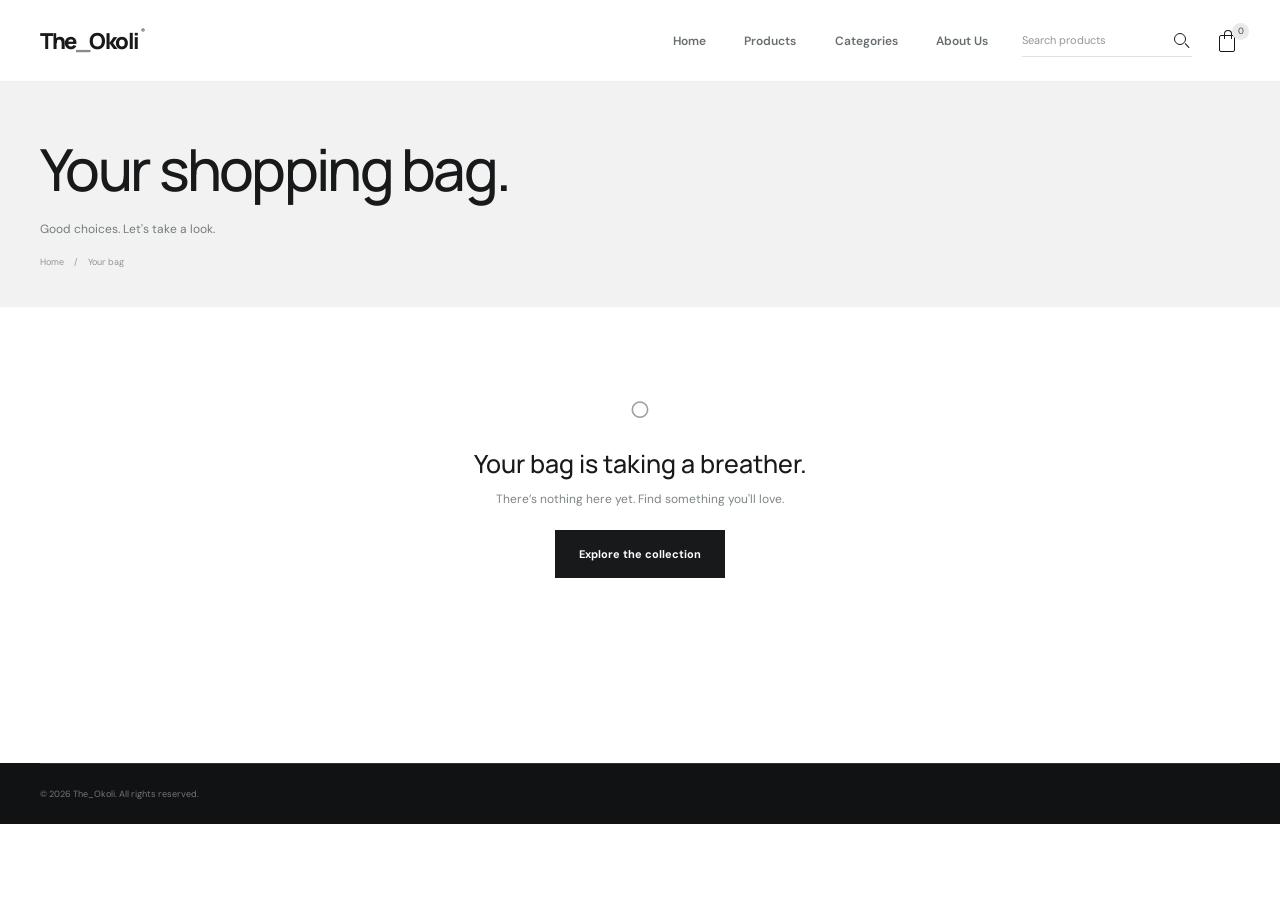
<file: cart.html>
<!DOCTYPE html>
<html lang="en">
<head>
  <meta charset="UTF-8">
  <meta name="viewport" content="width=device-width, initial-scale=1.0">
  <meta name="description" content="Review your selections in your The_Okoli shopping bag.">
  <title>Your Bag — The_Okoli</title>
  <link rel="preconnect" href="https://fonts.googleapis.com"><link rel="preconnect" href="https://fonts.gstatic.com" crossorigin>
  <link href="https://fonts.googleapis.com/css2?family=DM+Sans:wght@400;500;600;700&family=Manrope:wght@400;500;600;700;800&display=swap" rel="stylesheet">
  <link rel="stylesheet" href="css/style.css">
</head>
<body>
  <header class="site-header"><div class="container header-inner">
    <a class="brand" href="index.html" aria-label="The_Okoli home">The<span>_</span>Okoli<span class="brand-mark">®</span></a>
    <button class="menu-toggle" type="button" aria-label="Open navigation" aria-expanded="false"><span></span><span></span></button>
    <nav class="main-nav" aria-label="Main navigation"><a href="index.html">Home</a><a href="products.html">Products</a><a href="products.html#categories">Categories</a><a href="index.html#about">About Us</a></nav>
    <div class="header-actions"><form class="header-search" action="products.html" role="search"><label class="sr-only" for="site-search">Search products</label><input id="site-search" name="search" type="search" placeholder="Search products"><button type="submit" aria-label="Search"><span class="icon-search"></span></button></form><a class="cart-link active-cart" href="cart.html" aria-label="Shopping cart"><span class="icon-bag"></span><span class="cart-count" data-cart-count>0</span></a></div>
  </div></header>
  <main>
    <section class="page-banner page-banner-compact"><div class="container"><h1>Your shopping bag.</h1><p>Good choices. Let's take a look.</p><div class="breadcrumbs"><a href="index.html">Home</a><span>/</span><span>Your bag</span></div></div></section>
    <section class="section cart-section"><div class="container">
      <div class="cart-layout" data-cart-content>
        <div class="cart-items-column"><div class="cart-table-heading"><span>Product</span><span>Quantity</span><span>Total</span></div><div class="cart-items" data-cart-items></div></div>
        <aside class="cart-summary"><p class="eyebrow">THE SUMMARY</p><h2>Order overview</h2><div class="summary-row"><span>Subtotal</span><strong data-cart-subtotal>₦0</strong></div><div class="summary-row"><span>Delivery</span><span>Calculated at checkout</span></div><div class="summary-total"><span>Total</span><strong data-cart-total>₦0</strong></div><p class="demo-note">This is a demonstration storefront. No payment is collected.</p><a class="button button-dark button-full" href="checkout.html">Continue to checkout</a><a class="continue-link" href="products.html">← Continue shopping</a></aside>
      </div>
      <div class="empty-state cart-empty" data-cart-empty hidden><span class="empty-icon">○</span><h2>Your bag is taking a breather.</h2><p>There’s nothing here yet. Find something you'll love.</p><a class="button button-dark" href="products.html">Explore the collection</a></div>
    </div></section>
  </main>
  <footer class="site-footer"><div class="container footer-bottom"><a class="brand brand-footer" href="index.html">The<span>_</span>Okoli<span class="brand-mark">®</span></a><span>© <span data-year></span> The_Okoli. All rights reserved.</span></div></footer>
  <div class="toast-region" aria-live="polite" aria-atomic="true"></div>
  <script src="js/products.js"></script><script src="js/main.js"></script><script src="js/cart.js"></script>
</body>
</html>
</file>
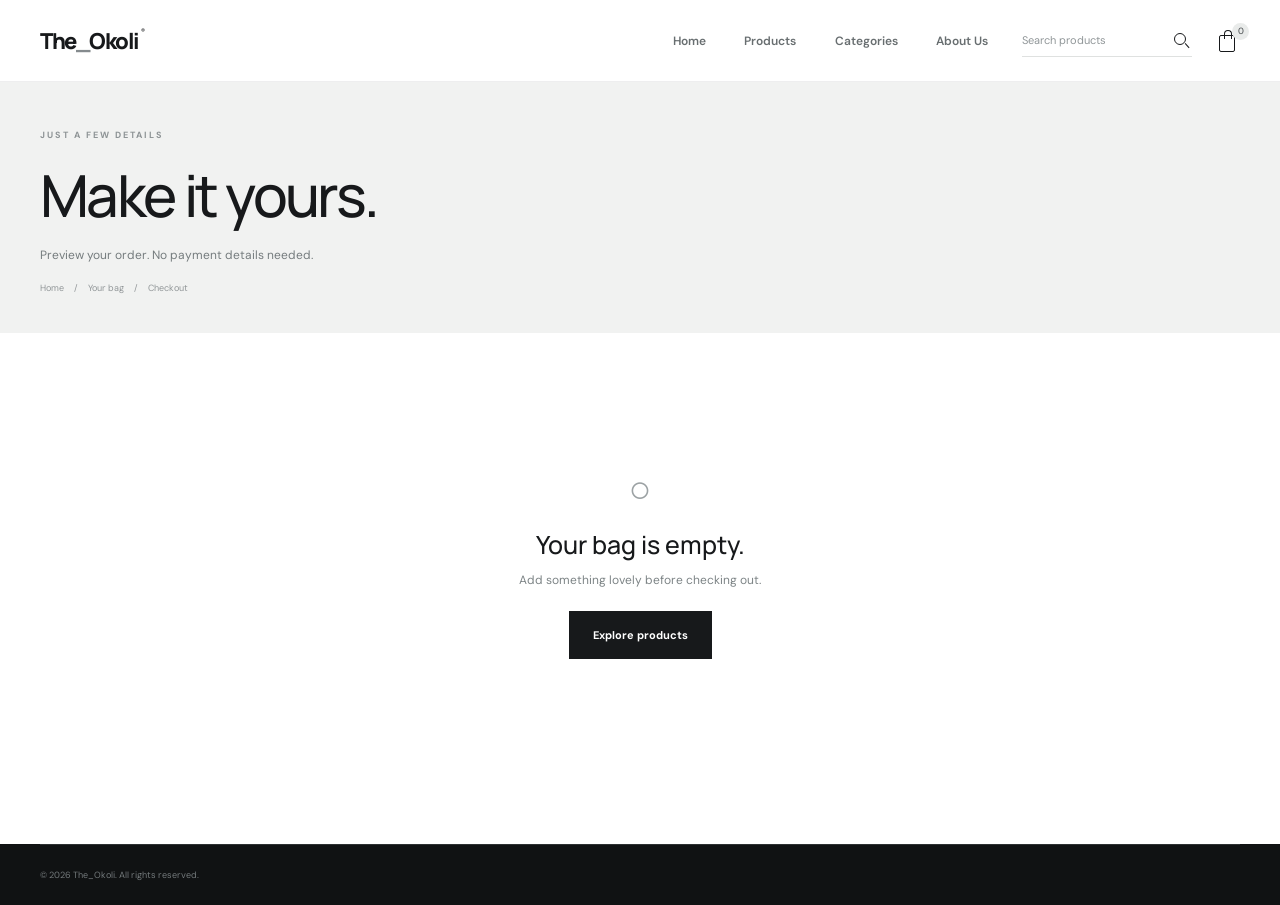
<file: checkout.html>
<!DOCTYPE html>
<html lang="en">
<head>
  <meta charset="UTF-8">
  <meta name="viewport" content="width=device-width, initial-scale=1.0">
  <meta name="description" content="Preview your The_Okoli order. No payment is taken and no real order is submitted.">
  <title>Checkout — The_Okoli</title>
  <link rel="preconnect" href="https://fonts.googleapis.com"><link rel="preconnect" href="https://fonts.gstatic.com" crossorigin>
  <link href="https://fonts.googleapis.com/css2?family=DM+Sans:wght@400;500;600;700&family=Manrope:wght@400;500;600;700;800&display=swap" rel="stylesheet">
  <link rel="stylesheet" href="css/style.css">
</head>
<body>
  <header class="site-header"><div class="container header-inner">
    <a class="brand" href="index.html" aria-label="The_Okoli home">The<span>_</span>Okoli<span class="brand-mark">®</span></a>
    <button class="menu-toggle" type="button" aria-label="Open navigation" aria-expanded="false"><span></span><span></span></button>
    <nav class="main-nav" aria-label="Main navigation"><a href="index.html">Home</a><a href="products.html">Products</a><a href="products.html#categories">Categories</a><a href="index.html#about">About Us</a></nav>
    <div class="header-actions"><form class="header-search" action="products.html" role="search"><label class="sr-only" for="site-search">Search products</label><input id="site-search" name="search" type="search" placeholder="Search products"><button type="submit" aria-label="Search"><span class="icon-search"></span></button></form><a class="cart-link" href="cart.html" aria-label="Shopping cart"><span class="icon-bag"></span><span class="cart-count" data-cart-count>0</span></a></div>
  </div></header>
  <main>
    <section class="page-banner page-banner-compact"><div class="container"><p class="eyebrow">JUST A FEW DETAILS</p><h1>Make it yours.</h1><p>Preview your order. No payment details needed.</p><div class="breadcrumbs"><a href="index.html">Home</a><span>/</span><a href="cart.html">Your bag</a><span>/</span><span>Checkout</span></div></div></section>
    <section class="section checkout-section"><div class="container">
      <div class="checkout-empty empty-state" data-checkout-empty hidden><span class="empty-icon">○</span><h2>Your bag is empty.</h2><p>Add something lovely before checking out.</p><a class="button button-dark" href="products.html">Explore products</a></div>
      <div class="checkout-layout" data-checkout-content>
        <form class="checkout-form" data-checkout-form>
          <p class="eyebrow">DELIVERY DETAILS</p><h2>Where should we send it?</h2>
          <p class="checkout-form-note">Checkout preview only — no real order is submitted, and no payment is taken.</p>
          <div class="form-fields">
            <div class="form-field"><label for="customer-name">Full name</label><input id="customer-name" name="name" type="text" autocomplete="name" required minlength="2" placeholder="Your name"></div>
            <div class="form-field"><label for="customer-email">Email address</label><input id="customer-email" name="email" type="email" autocomplete="email" required placeholder="you@example.com"></div>
            <div class="form-field"><label for="customer-phone">Phone number</label><input id="customer-phone" name="phone" type="tel" autocomplete="tel" required minlength="7" placeholder="0706 809 2232"></div>
            <div class="form-field"><label for="customer-address">Delivery address</label><textarea id="customer-address" name="address" autocomplete="street-address" required minlength="8" rows="3" placeholder="Street address, city, state"></textarea></div>
          </div>
          <button class="button button-dark button-full" type="submit">Place order</button>
          <a class="continue-link checkout-back-link" href="cart.html">← Back to your bag</a>
        </form>
        <aside class="checkout-summary"><p class="eyebrow">WHAT YOU'VE CHOSEN</p><h2>Order summary</h2><div class="checkout-items" data-checkout-items></div><div class="summary-row"><span>Subtotal</span><strong data-checkout-subtotal>₦0</strong></div><div class="summary-row"><span>Delivery</span><span>Calculated later</span></div><div class="summary-total"><span>Total</span><strong data-checkout-total>₦0</strong></div><p class="checkout-note">This preview does not collect payment information or submit an order.</p></aside>
      </div>
      <section class="order-confirmation" data-order-confirmation hidden aria-live="polite"><div class="confirmation-mark">✓</div><p class="eyebrow">ORDER PREVIEW COMPLETE</p><h2>Thank you, <span data-confirmation-name>friend</span>.</h2><p>Your order preview reference <strong data-order-number></strong> is complete. This is not a real order. No payment was taken or order submitted.</p><a class="button button-dark" href="products.html">Keep exploring</a></section>
    </div></section>
  </main>
  <footer class="site-footer"><div class="container footer-bottom"><a class="brand brand-footer" href="index.html">The<span>_</span>Okoli<span class="brand-mark">®</span></a><span>© <span data-year></span> The_Okoli. All rights reserved.</span></div></footer>
  <dialog class="account-prompt" data-account-prompt aria-labelledby="account-prompt-title" aria-describedby="account-prompt-description">
    <div data-account-screen="welcome">
      <p class="eyebrow">BEFORE CHECKOUT</p>
      <h2 id="account-prompt-title">Sign in or create an account</h2>
      <!-- <p id="account-prompt-description">Demo account only: your sign-in details stay in this page and are cleared when you leave or reload. Nothing is sent to a server.</p> -->
      <div class="account-prompt-choices">
        <button class="button account-choice" type="button" data-account-view="sign-in">Sign in</button>
        <button class="button account-choice" type="button" data-account-view="create-account">Create an account</button>
      </div>
      <button class="button button-dark button-full account-continue" type="button" data-account-continue>Continue to checkout preview</button>
      <a class="continue-link" href="cart.html">← Back to your bag</a>
    </div>
    <form class="account-form" data-account-form="sign-in" hidden>
      <p class="eyebrow">WELCOME BACK</p>
      <h2>Sign in</h2>
      <p class="account-form-note">Use an account created during this page session.</p>
      <label class="account-field">Email address<input name="email" type="email" autocomplete="email" required placeholder="you@example.com"></label>
      <label class="account-field">Password<input name="password" type="password" autocomplete="current-password" required minlength="8" placeholder="At least 8 characters"></label>
      <p class="account-prompt-message" data-account-message="sign-in" role="alert" hidden></p>
      <button class="button button-dark button-full" type="submit">Sign in</button>
      <button class="account-back" type="button" data-account-back>← Back to account options</button>
    </form>
    <form class="account-form" data-account-form="create-account" hidden>
      <p class="eyebrow">JOIN THE_OKOLI</p>
      <h2>Create an account</h2>
      <p class="account-form-note">This demo account lasts only while this page stays open.</p>
      <label class="account-field">Full name<input name="name" type="text" autocomplete="name" required minlength="2" placeholder="Your name"></label>
      <label class="account-field">Email address<input name="email" type="email" autocomplete="email" required placeholder="you@example.com"></label>
      <label class="account-field">Password<input name="password" type="password" autocomplete="new-password" required minlength="8" placeholder="At least 8 characters"></label>
      <label class="account-field">Confirm password<input name="confirm-password" type="password" autocomplete="new-password" required minlength="8" placeholder="Re-enter your password"></label>
      <p class="account-prompt-message" data-account-message="create-account" role="alert" hidden></p>
      <button class="button button-dark button-full" type="submit">Create account</button>
      <button class="account-back" type="button" data-account-back>← Back to account options</button>
    </form>
    <div class="account-success" data-account-screen="success" hidden>
      <p class="eyebrow">ACCOUNT READY</p>
      <h2 data-account-greeting></h2>
      <p class="account-form-note">You are signed in for this page session. Continue to your checkout preview.</p>
      <button class="button button-dark button-full account-continue" type="button" data-account-continue>Continue to checkout preview</button>
      <button class="account-back" type="button" data-account-back>← Back to account options</button>
    </div>
  </dialog>
  <div class="toast-region" aria-live="polite" aria-atomic="true"></div>
  <script src="js/products.js"></script><script src="js/main.js"></script><script src="js/cart.js"></script>
</body>
</html>
</file>
<file: css/style.css>
:root {
  --ink: #17191b;
  --ink-soft: #313538;
  --muted: #777d80;
  --silver: #e8e9e9;
  --silver-soft: #f5f5f3;
  --line: #e5e6e5;
  --white: #fff;
  --accent: #c2c7c8;
  --serif: "Manrope", "DM Sans", sans-serif;
  --body: "DM Sans", Arial, sans-serif;
}

* { box-sizing: border-box; }
html { scroll-behavior: smooth; }
body { margin: 0; color: var(--ink); background: var(--white); font-family: var(--body); font-size: 15px; -webkit-font-smoothing: antialiased; }
body, button, input, textarea, select { font-family: var(--body); }
button, a, input, textarea, select { -webkit-tap-highlight-color: transparent; }
button, select { color: inherit; }
a { color: inherit; text-decoration: none; }
img { display: block; max-width: 100%; }
button { cursor: pointer; }
.container { width: min(1240px, calc(100% - 80px)); margin: 0 auto; }
.sr-only { position: absolute; width: 1px; height: 1px; padding: 0; margin: -1px; overflow: hidden; clip: rect(0, 0, 0, 0); white-space: nowrap; border: 0; }

/* Shared header and navigation */
.site-header { position: relative; z-index: 20; height: 82px; background: var(--white); border-bottom: 1px solid rgba(23, 25, 27, .07); }
.header-inner { height: 100%; display: flex; align-items: center; justify-content: space-between; gap: 34px; }
.brand { flex: 0 0 auto; font-family: var(--serif); font-size: 22px; font-weight: 800; letter-spacing: -1.5px; }
.brand > span:first-child { color: #858b8e; }
.brand-mark { display: inline-block; margin-left: 2px; vertical-align: top; font-family: var(--body); font-size: 8px; font-weight: 500; letter-spacing: 0; }
.main-nav { display: flex; align-items: center; gap: clamp(20px, 3vw, 42px); margin-left: auto; }
.main-nav a { position: relative; color: #686e70; font-size: 12px; font-weight: 600; transition: color .2s ease; }
.main-nav a::after { position: absolute; right: 0; bottom: -8px; left: 0; height: 1px; background: var(--ink); content: ""; transform: scaleX(0); transform-origin: left; transition: transform .25s ease; }
.main-nav a:hover, .main-nav a.active { color: var(--ink); }
.main-nav a:hover::after, .main-nav a.active::after { transform: scaleX(1); }
.header-actions { display: flex; align-items: center; gap: 22px; }
.header-search { display: flex; align-items: center; width: 170px; border-bottom: 1px solid #dfe1e0; }
.header-search input { width: 100%; padding: 8px 0; border: 0; outline: 0; background: transparent; font-size: 11px; }
.header-search input::placeholder { color: #909698; }
.header-search button { width: 27px; height: 32px; border: 0; background: transparent; }
.icon-search { position: relative; display: inline-block; width: 12px; height: 12px; border: 1.4px solid currentColor; border-radius: 50%; }
.icon-search::after { position: absolute; right: -5px; bottom: -3px; width: 6px; height: 1.4px; background: currentColor; content: ""; transform: rotate(48deg); }
.cart-link { position: relative; display: inline-flex; align-items: center; justify-content: center; min-width: 26px; height: 32px; }
.icon-bag { position: relative; display: block; width: 16px; height: 17px; margin-top: 5px; border: 1.3px solid var(--ink); border-radius: 2px; }
.icon-bag::before { position: absolute; top: -6px; left: 4px; width: 6px; height: 8px; border: 1.2px solid var(--ink); border-bottom: 0; border-radius: 6px 6px 0 0; content: ""; }
.cart-count { position: absolute; top: -2px; right: -9px; display: grid; width: 17px; height: 17px; place-items: center; border-radius: 50%; background: #e9ebea; color: #464b4d; font-size: 9px; transition: background .2s; }
.cart-count.has-items { background: var(--ink); color: var(--white); }
.menu-toggle { display: none; }

/* Homepage hero */
.hero { position: relative; min-height: 600px; overflow: hidden; background: #101213; color: var(--white); }
.hero-inner { position: relative; display: flex; min-height: 600px; align-items: center; }
.hero-copy { position: relative; z-index: 3; width: 49%; padding: 55px 0 72px; animation: rise-in .8s both; }
.eyebrow { margin: 0 0 17px; color: #8d9395; font-size: 9px; font-weight: 700; letter-spacing: 2px; }
.hero .eyebrow { display: flex; align-items: center; gap: 12px; color: #a7adaf; }
.eyebrow-line { display: inline-block; width: 27px; height: 1px; background: #a7adaf; }
.hero h1 { margin: 0; font-family: var(--serif); font-size: clamp(52px, 6.5vw, 86px); font-weight: 500; line-height: 1.06; letter-spacing: -5px; }
.hero h1 span { color: #aeb4b6; }
.hero-description { max-width: 380px; margin: 24px 0 27px; color: #a9adae; font-size: 14px; line-height: 1.9; }
.hero-actions { display: flex; align-items: center; gap: 26px; }
.button { display: inline-flex; min-height: 48px; align-items: center; justify-content: center; gap: 23px; padding: 0 23px; border: 1px solid transparent; font-size: 11px; font-weight: 700; transition: background .25s ease, color .25s ease, transform .25s ease, border-color .25s ease; }
.button:hover { transform: translateY(-2px); }
.button-light { background: var(--white); color: var(--ink); }
.button-light:hover { background: #d7dadb; }
.button-dark { background: var(--ink); color: var(--white); }
.button-dark:hover { background: #353a3c; }
.button-full { width: 100%; }
.text-link { display: inline-flex; align-items: center; gap: 12px; font-size: 11px; font-weight: 700; }
.text-link span, .button span { transition: transform .2s ease; }
.text-link:hover span, .button:hover span { transform: translate(2px, -2px); }
.hero-secondary { color: #e2e4e4; }
.hero-proof { display: flex; align-items: center; gap: 12px; margin-top: 54px; color: #a5aaab; font-size: 10px; }
.proof-stars { color: #d6d9d9; font-size: 11px; letter-spacing: 2px; }
.hero-art { position: absolute; top: 0; right: -3%; bottom: 0; width: 61%; overflow: hidden; }
.hero-art::after { position: absolute; inset: 0; background: linear-gradient(90deg, #101213 0%, rgba(16, 18, 19, .45) 25%, transparent 58%), linear-gradient(0deg, #101213 0%, transparent 22%); content: ""; }
.hero-glow { position: absolute; z-index: 1; top: 19%; right: 12%; width: 65%; height: 65%; border-radius: 50%; background: rgba(165, 174, 178, .18); filter: blur(80px); }
.hero-orbit { position: absolute; z-index: 1; top: 15%; right: 12%; width: 72%; aspect-ratio: 1; border: 1px solid rgba(226, 231, 231, .14); border-radius: 50%; }
.orbit-two { top: 23%; right: 20%; width: 55%; }
.hero-brand-lockup { position: absolute; z-index: 2; top: 50%; left: 56%; width: max-content; color: #dfe2e2; text-align: center; transform: translate(-50%, -50%); }
.hero-brand-lockup > span { display: block; margin-bottom: 18px; color: #9da4a6; font-size: 9px; font-weight: 600; letter-spacing: 3px; }
.hero-brand-lockup strong { display: block; font-family: var(--serif); font-size: clamp(48px, 6vw, 78px); font-weight: 500; line-height: .96; letter-spacing: 5px; }
.hero-brand-lockup em { color: #959d9f; font-style: normal; }
.hero-brand-lockup i { display: block; width: 38px; height: 1px; margin: 22px auto 0; background: #899193; }
.hero-caption { position: absolute; z-index: 3; right: 4%; bottom: 11%; left: 15%; display: flex; justify-content: space-between; color: #adb2b4; font-size: 9px; letter-spacing: 1px; }
.hero-side-note { position: absolute; z-index: 4; top: 50%; right: -28px; color: #82898b; font-size: 8px; letter-spacing: 2px; transform: rotate(90deg) translateX(50%); transform-origin: right; }
.hero-bottom { position: absolute; right: 0; bottom: 20px; left: 0; display: flex; align-items: center; gap: 15px; color: #73797b; font-size: 8px; letter-spacing: 1.4px; }
.hero-bottom > span:last-child { margin-left: auto; }
.scroll-line { width: 36px; height: 1px; background: #73797b; }

/* Category and product grids */
.section { padding: 100px 0; }
.section-heading { display: flex; align-items: end; justify-content: space-between; margin-bottom: 34px; }
.section-heading .eyebrow { margin-bottom: 11px; }
.section-heading h2, .story-copy h2, .newsletter-inner h2 { margin: 0; font-family: var(--serif); font-size: clamp(30px, 3.2vw, 42px); font-weight: 500; letter-spacing: -1.8px; }
.section-heading > .text-link { margin-bottom: 8px; }
.category-grid { display: grid; grid-template-columns: repeat(4, 1fr); grid-template-rows: 225px 225px; gap: 14px; }
.category-card { position: relative; overflow: hidden; background: #d9dcdd; }
.category-large { grid-column: span 2; grid-row: span 2; }
.category-card img { width: 100%; height: 100%; object-fit: cover; filter: saturate(.45); transition: transform .65s cubic-bezier(.2, .75, .2, 1), filter .5s ease; }
.category-card:hover img { filter: saturate(.8); transform: scale(1.05); }
.category-overlay { position: absolute; inset: 0; background: linear-gradient(0deg, rgba(12, 14, 15, .78), rgba(12, 14, 15, .03) 78%); }
.category-copy { position: absolute; right: 24px; bottom: 22px; left: 24px; display: flex; flex-direction: column; color: var(--white); }
.category-copy small { margin-bottom: 8px; color: #d3d6d7; font-size: 8px; letter-spacing: 1.4px; }
.category-copy strong { font-family: var(--serif); font-size: 24px; font-weight: 500; letter-spacing: -.5px; }
.category-copy > span { margin-top: 10px; color: #dadcdd; font-size: 9px; opacity: .83; }
.category-large .category-copy { bottom: 32px; left: 32px; }
.category-large .category-copy strong { font-size: 35px; }
.featured-section { padding-top: 28px; background: var(--silver-soft); }
.product-grid { display: grid; grid-template-columns: repeat(4, minmax(0, 1fr)); gap: 22px; }
.product-card { min-width: 0; background: transparent; }
.product-image-wrap { position: relative; overflow: hidden; background: #eaebea; }
.product-image-link { display: block; aspect-ratio: .94; overflow: hidden; }
.product-image-link img { width: 100%; height: 100%; object-fit: cover; mix-blend-mode: multiply; filter: saturate(.55); transition: transform .6s cubic-bezier(.2, .75, .2, 1), filter .4s ease; }
.product-card:hover .product-image-link img { filter: saturate(.85); transform: scale(1.045); }
.product-card-info { padding-top: 15px; }
.product-card-meta { display: flex; align-items: center; justify-content: space-between; color: #888e90; font-size: 9px; }
.product-rating { color: #565c5e; }
.product-rating span { color: #9c8052; }
.product-card h3 { margin: 9px 0 13px; font-family: var(--serif); font-size: 15px; font-weight: 600; letter-spacing: -.3px; }
.product-card-bottom { display: flex; align-items: center; justify-content: space-between; gap: 8px; }
.product-card-bottom > strong { font-size: 12px; font-weight: 700; }
.add-button { display: inline-flex; align-items: center; gap: 6px; padding: 7px 0 7px 8px; border: 0; background: transparent; color: #565d5f; font-size: 9px; font-weight: 600; transition: color .2s; }
.add-button:hover { color: #000; }
.add-button > span:first-child { display: grid; width: 20px; height: 20px; place-items: center; border: 1px solid #c9cdcd; border-radius: 50%; font-size: 15px; transition: background .2s, color .2s; }
.add-button:hover > span:first-child { border-color: var(--ink); background: var(--ink); color: var(--white); }

/* Brand story and newsletter */
.story-section { padding: 100px 0; background: #eeefed; }
.story-inner { display: grid; grid-template-columns: 1.03fr .97fr; align-items: center; gap: 10%; }
.story-image { position: relative; min-height: 420px; }
.story-image img { width: 100%; height: 440px; object-fit: cover; filter: grayscale(.65); }
.story-image-label { position: absolute; right: -22px; bottom: 26px; padding: 13px 15px; background: var(--white); color: #555b5d; font-size: 8px; letter-spacing: 1.5px; }
.story-copy { max-width: 450px; padding: 30px 0; }
.story-copy h2 { margin-bottom: 22px; font-size: clamp(36px, 4vw, 52px); line-height: 1.14; }
.story-copy h2 em { color: #7d8587; font-style: normal; }
.story-copy > p:not(.eyebrow) { margin: 0 0 27px; color: #73797b; font-size: 12px; line-height: 2; }
.story-signature { margin-top: 34px; color: #929899; font-family: var(--serif); font-size: 13px; font-style: italic; }
.newsletter-strip { padding: 62px 0; background: #191c1e; color: var(--white); }
.newsletter-inner { display: flex; align-items: center; justify-content: space-between; gap: 50px; }
.newsletter-inner .eyebrow { margin-bottom: 9px; color: #a5aaac; }
.newsletter-inner h2 { font-size: 28px; }
.newsletter-inner > div > p:last-child { margin: 8px 0 0; color: #9b9fa1; font-size: 11px; }
.newsletter-form { display: flex; width: min(390px, 44%); align-items: center; border-bottom: 1px solid #666b6d; }
.newsletter-form input { flex: 1; min-width: 0; padding: 14px 5px; border: 0; outline: 0; background: transparent; color: var(--white); font-size: 11px; }
.newsletter-form input::placeholder { color: #92989a; }
.newsletter-form button { padding: 12px 5px 12px 14px; border: 0; background: transparent; color: var(--white); font-size: 10px; font-weight: 700; }

/* Footer */
.site-footer { background: #101213; color: var(--white); }
.footer-main { display: grid; grid-template-columns: 1.45fr 1fr 1.2fr 1.15fr; gap: 40px; padding-top: 60px; padding-bottom: 52px; }
.brand-footer { display: inline-block; color: var(--white); font-size: 21px; }
.footer-brand > p, .footer-column > p { color: #858c8e; font-size: 10px; line-height: 1.9; }
.footer-brand > p { margin: 16px 0; }
.social-links { display: flex; gap: 8px; margin-top: 20px; }
.social-links a { display: grid; width: 27px; height: 27px; place-items: center; border: 1px solid #424748; border-radius: 50%; color: #b7bcbd; font-size: 10px; transition: color .2s, border-color .2s; }
.social-links a:hover { border-color: #b7bcbd; color: var(--white); }
.footer-column { display: flex; flex-direction: column; align-items: flex-start; gap: 12px; }
.footer-column h3 { margin: 3px 0 8px; color: #e0e2e2; font-size: 10px; font-weight: 600; }
.footer-column > a, .footer-column > span { color: #858c8e; font-size: 10px; transition: color .2s; }
.footer-column > a:hover { color: var(--white); }
.footer-column > p { margin: -2px 0 0; }
.footer-column .footer-contact-link { color: #d0d4d5; }
.footer-bottom { display: flex; min-height: 61px; align-items: center; justify-content: space-between; gap: 15px; border-top: 1px solid #2d3132; color: #73797b; font-size: 9px; }
.footer-bottom .brand { display: none; }
.footer-bottom a:not(.brand) { transition: color .2s; }
.footer-bottom a:not(.brand):hover { color: var(--white); }

/* Product catalog and page banners */
.page-banner { padding: 63px 0 52px; background: #f1f2f1; }
.page-banner .eyebrow { margin-bottom: 14px; }
.page-banner h1 { margin: 0; font-family: var(--serif); font-size: clamp(38px, 5vw, 58px); font-weight: 500; letter-spacing: -2.7px; }
.page-banner > .container > p:not(.eyebrow) { margin: 13px 0 0; color: #757c7e; font-size: 12px; }
.breadcrumbs { display: flex; gap: 10px; margin-top: 27px; color: #919698; font-size: 9px; }
.breadcrumbs a:hover { color: var(--ink); }
.page-banner-compact { padding: 47px 0 39px; }
.page-banner-compact .breadcrumbs { margin-top: 19px; }
.catalog-section { padding-top: 42px; }
.catalog-toolbar { display: flex; align-items: center; justify-content: space-between; gap: 20px; margin-bottom: 27px; padding-bottom: 18px; border-bottom: 1px solid var(--line); }
.filter-categories { display: flex; flex-wrap: wrap; gap: 7px; }
.filter-chip { padding: 9px 13px; border: 1px solid transparent; background: transparent; color: #777d7f; font-size: 10px; transition: background .2s, color .2s, border-color .2s; }
.filter-chip:hover { border-color: #d8dada; color: var(--ink); }
.filter-chip.is-selected { border-color: var(--ink); background: var(--ink); color: var(--white); }
.catalog-sort { display: flex; align-items: center; gap: 14px; color: #888e90; font-size: 9px; white-space: nowrap; }
.catalog-sort > span { margin-right: 12px; color: #555b5d; }
.catalog-sort select { padding: 8px 26px 8px 9px; border: 1px solid var(--line); background: var(--white); font-size: 10px; }
.catalog-grid { row-gap: 42px; }
.empty-state { padding: 75px 20px 85px; text-align: center; }
.empty-state[hidden] { display: none; }
.empty-icon { display: block; margin-bottom: 13px; color: #9ca2a4; font-size: 38px; font-weight: 300; }
.empty-state h2 { margin: 0; font-family: var(--serif); font-size: 25px; font-weight: 500; }
.empty-state p { margin: 10px 0 23px; color: #7d8486; font-size: 12px; }

/* Cart and checkout */
.cart-section, .checkout-section { padding-top: 56px; padding-bottom: 100px; }
.cart-layout { display: grid; grid-template-columns: minmax(0, 1.7fr) minmax(270px, .75fr); align-items: start; gap: 64px; }
.cart-layout[hidden], .checkout-layout[hidden], [hidden] { display: none !important; }
.cart-table-heading { display: grid; grid-template-columns: minmax(0, 1fr) 116px 110px; gap: 14px; padding-bottom: 14px; border-bottom: 1px solid var(--line); color: #92989a; font-size: 9px; text-transform: uppercase; letter-spacing: 1px; }
.cart-table-heading span:nth-child(2) { text-align: center; }
.cart-table-heading span:nth-child(3) { text-align: right; }
.cart-item { display: grid; grid-template-columns: 82px minmax(0, 1fr) 94px 100px; align-items: center; gap: 17px; padding: 20px 0; border-bottom: 1px solid var(--line); }
.cart-product-image { display: block; width: 82px; height: 94px; overflow: hidden; background: #f0f1f0; }
.cart-product-image img { width: 100%; height: 100%; object-fit: cover; mix-blend-mode: multiply; }
.cart-product-info > span { color: #92989a; font-size: 9px; }
.cart-product-info h3 { margin: 6px 0 7px; font-family: var(--serif); font-size: 13px; font-weight: 600; }
.cart-product-info > strong { font-size: 11px; }
.remove-item { display: block; margin-top: 8px; padding: 0; border: 0; background: none; color: #909698; font-size: 9px; text-decoration: underline; text-underline-offset: 3px; }
.remove-item:hover { color: #9b3945; }
.quantity-control { display: inline-flex; align-items: center; justify-content: space-between; border: 1px solid var(--line); }
.quantity-control button { width: 29px; height: 31px; border: 0; background: transparent; color: #6d7476; font-size: 16px; }
.quantity-control button:hover { color: var(--ink); }
.quantity-control span { min-width: 20px; text-align: center; font-size: 10px; }
.cart-line-total { justify-self: end; font-size: 11px; }
.cart-summary, .checkout-summary { padding: 28px; background: #f5f6f5; }
.cart-summary .eyebrow, .checkout-summary .eyebrow { margin-bottom: 10px; }
.cart-summary h2, .checkout-summary h2, .checkout-form h2 { margin: 0 0 23px; font-family: var(--serif); font-size: 22px; font-weight: 500; letter-spacing: -.5px; }
.summary-row, .summary-total { display: flex; align-items: center; justify-content: space-between; gap: 12px; padding: 13px 0; border-bottom: 1px solid #e1e3e2; color: #72797b; font-size: 10px; }
.summary-row strong { color: var(--ink); font-size: 11px; }
.summary-total { margin-bottom: 14px; border: 0; color: var(--ink); font-size: 12px; font-weight: 600; }
.summary-total strong { font-size: 17px; }
.checkout-note { margin: 16px 0; color: #8a9092; font-size: 9px; line-height: 1.7; }
.continue-link { display: block; margin-top: 16px; color: #707779; font-size: 10px; text-align: center; }
.continue-link:hover { color: var(--ink); }
.cart-empty { padding-top: 20px; }
.checkout-layout { display: grid; grid-template-columns: minmax(0, 1.15fr) minmax(290px, .85fr); align-items: start; gap: 68px; }
.checkout-form { max-width: 560px; }
.checkout-form .eyebrow { margin-bottom: 10px; }
.checkout-form h2 { margin-bottom: 10px; }
.checkout-form-note { margin: 0 0 23px; color: #838a8c; font-size: 10px; line-height: 1.7; }
.form-fields { display: grid; grid-template-columns: 1fr 1fr; gap: 18px 15px; margin-bottom: 23px; }
.form-field { display: flex; flex-direction: column; gap: 8px; }
.form-field:nth-child(4) { grid-column: 1 / -1; }
.form-field label { color: #5e6567; font-size: 10px; font-weight: 600; }
.form-field input, .form-field textarea { width: 100%; min-height: 44px; padding: 12px; border: 1px solid #dcdfde; border-radius: 0; outline: 0; background: var(--white); color: var(--ink); font-size: 11px; resize: vertical; transition: border-color .2s; }
.form-field input:focus, .form-field textarea:focus { border-color: #777e80; }
.form-field input:invalid:not(:placeholder-shown), .form-field textarea:invalid:not(:placeholder-shown) { border-color: #ad5860; }
.checkout-back-link { text-align: left; }
.checkout-summary { padding: 27px; }
.checkout-items { margin: -7px 0 13px; }
.checkout-item { display: grid; grid-template-columns: 46px minmax(0, 1fr) auto; align-items: center; gap: 11px; padding: 12px 0; border-bottom: 1px solid #e1e3e2; }
.checkout-item img { width: 46px; height: 50px; object-fit: cover; background: #e8e9e8; mix-blend-mode: multiply; }
.checkout-item > div { display: flex; flex-direction: column; gap: 5px; }
.checkout-item > div strong { font-size: 10px; }
.checkout-item > div span { color: #858c8e; font-size: 9px; }
.checkout-item > strong { font-size: 10px; }
.order-confirmation { max-width: 620px; margin: 20px auto; padding: 60px 35px; background: #f5f6f5; text-align: center; }
.order-confirmation[hidden] { display: none; }
.confirmation-mark { display: grid; width: 48px; height: 48px; margin: 0 auto 22px; place-items: center; border: 1px solid #aeb8b6; border-radius: 50%; color: #435c55; font-size: 21px; }
.order-confirmation .eyebrow { margin-bottom: 10px; }
.order-confirmation h2 { margin: 0; font-family: var(--serif); font-size: 34px; font-weight: 500; letter-spacing: -1px; }
.order-confirmation > p:not(.eyebrow) { max-width: 440px; margin: 14px auto 24px; color: #747b7d; font-size: 11px; line-height: 1.8; }
.account-prompt { width: min(460px, calc(100% - 32px)); padding: 32px; border: 0; background: var(--white); color: var(--ink); box-shadow: 0 20px 70px rgba(0, 0, 0, .2); }
.account-prompt::backdrop { background: rgba(15, 17, 18, .62); }
.account-prompt .eyebrow { margin-bottom: 10px; }
.account-prompt h2 { margin: 0 0 12px; font-family: var(--serif); font-size: 24px; font-weight: 500; letter-spacing: -.7px; }
.account-prompt > p:not(.eyebrow) { color: #747b7d; font-size: 11px; line-height: 1.8; }
.account-prompt-choices { display: grid; grid-template-columns: 1fr 1fr; gap: 10px; margin: 22px 0 12px; }
.account-choice { min-height: 44px; padding: 0 12px; border-color: var(--line); background: var(--white); font-size: 10px; }
.account-choice:hover { border-color: var(--ink); }
.account-form-note { margin: 0 0 18px; color: #747b7d; font-size: 10px; line-height: 1.7; }
.account-form { display: grid; gap: 14px; }
.account-form .eyebrow { margin-bottom: -5px; }
.account-form h2, .account-success h2 { margin: 0; font-family: var(--serif); font-size: 24px; font-weight: 500; letter-spacing: -.7px; }
.account-field { display: flex; flex-direction: column; gap: 7px; color: #5e6567; font-size: 10px; font-weight: 600; }
.account-field input { width: 100%; min-height: 43px; padding: 11px; border: 1px solid #dcdfde; outline: 0; background: var(--white); color: var(--ink); font-size: 11px; }
.account-field input:focus { border-color: #777e80; }
.account-prompt-message { margin: 0; color: #9b3945; font-size: 10px; line-height: 1.6; }
.account-prompt-message[hidden] { display: none; }
.account-back { justify-self: center; padding: 8px; border: 0; background: none; color: #707779; font-size: 10px; }
.account-back:hover { color: var(--ink); }
.account-continue { margin-top: 20px; }
.account-success > p:not(.eyebrow) { color: #747b7d; font-size: 11px; line-height: 1.8; }
.account-prompt .continue-link { margin-top: 14px; }

/* Toast notifications */
.toast-region { position: fixed; z-index: 50; right: 24px; bottom: 22px; display: flex; flex-direction: column; gap: 9px; pointer-events: none; }
.toast-message { max-width: min(360px, calc(100vw - 40px)); padding: 14px 18px; background: #202426; box-shadow: 0 8px 30px rgba(0, 0, 0, .16); color: var(--white); font-size: 11px; animation: toast-in .25s ease both; }

@keyframes rise-in { from { opacity: 0; transform: translateY(14px); } to { opacity: 1; transform: translateY(0); } }
@keyframes toast-in { from { opacity: 0; transform: translateY(8px); } to { opacity: 1; transform: translateY(0); } }

@media (max-width: 980px) {
  .container { width: min(100% - 54px, 1240px); }
  .header-inner { gap: 20px; }
  .main-nav { gap: 18px; }
  .header-search { width: 130px; }
  .hero, .hero-inner { min-height: 560px; }
  .hero-copy { width: 55%; }
  .hero-art { right: -10%; width: 65%; }
  .category-grid { grid-template-rows: 190px 190px; }
  .product-grid { grid-template-columns: repeat(2, minmax(0, 1fr)); gap: 34px 20px; }
  .story-inner { gap: 7%; }
  .story-image, .story-image img { min-height: 360px; height: 360px; }
  .footer-main { grid-template-columns: 1.3fr 1fr 1fr; }
  .footer-column:last-child { display: none; }
  .cart-layout { gap: 32px; }
  .checkout-layout { gap: 35px; }
}

@media (max-width: 700px) {
  .container { width: calc(100% - 40px); }
  .site-header { height: 68px; }
  .header-inner { gap: 14px; }
  .brand { font-size: 20px; }
  .menu-toggle { display: flex; width: 30px; height: 34px; flex-direction: column; align-items: center; justify-content: center; gap: 5px; order: 3; padding: 0; border: 0; background: transparent; }
  .menu-toggle span { display: block; width: 18px; height: 1px; background: var(--ink); transition: transform .2s; }
  .menu-toggle[aria-expanded="true"] span:first-child { transform: translateY(3px) rotate(45deg); }
  .menu-toggle[aria-expanded="true"] span:last-child { transform: translateY(-3px) rotate(-45deg); }
  .main-nav { position: absolute; top: 68px; right: 0; left: 0; display: none; align-items: stretch; gap: 0; padding: 8px 20px 14px; border-bottom: 1px solid var(--line); background: var(--white); box-shadow: 0 14px 20px rgba(0,0,0,.06); }
  .main-nav.is-open { display: flex; flex-direction: column; }
  .main-nav a { padding: 13px 0; border-bottom: 1px solid #f0f1f0; font-size: 12px; }
  .main-nav a:last-child { border-bottom: 0; }
  .main-nav a::after { display: none; }
  .header-actions { gap: 15px; margin-left: auto; }
  .header-search { width: 31px; border: 0; }
  .header-search input { display: none; }
  .header-search.search-open { position: absolute; z-index: 5; right: 63px; left: 20px; width: auto; border-bottom: 1px solid #dfe1e0; background: var(--white); }
  .header-search.search-open input { display: block; padding: 10px 0; }
  .header-search button { padding: 0; }
  .hero, .hero-inner { min-height: 690px; }
  .hero-inner { align-items: flex-start; }
  .hero-copy { width: 100%; padding: 67px 0 0; }
  .hero h1 { font-size: clamp(53px, 13vw, 78px); letter-spacing: -3.8px; }
  .hero-description { max-width: 340px; margin: 18px 0 22px; font-size: 12px; }
  .hero-proof { margin-top: 28px; }
  .hero-art { top: 275px; right: -23%; bottom: 0; width: 105%; }
  .hero-art::after { background: linear-gradient(180deg, #101213 0%, rgba(16, 18, 19, .36) 23%, transparent 56%), linear-gradient(0deg, #101213 0%, transparent 22%); }
  .hero-brand-lockup { top: 52%; left: 50%; }
  .hero-brand-lockup > span { margin-bottom: 12px; font-size: 8px; }
  .hero-brand-lockup strong { font-size: clamp(43px, 11vw, 66px); letter-spacing: 3px; }
  .hero-brand-lockup i { margin-top: 16px; }
  .hero-glow { top: 24%; right: 10%; width: 75%; }
  .hero-orbit { top: 22%; right: 3%; }
  .hero-caption { right: 10%; bottom: 13%; left: 10%; }
  .hero-side-note { right: -28px; }
  .hero-bottom { bottom: 14px; font-size: 7px; }
  .section { padding: 68px 0; }
  .section-heading { align-items: flex-start; gap: 15px; margin-bottom: 23px; }
  .section-heading h2 { font-size: 29px; }
  .section-heading > .text-link { align-self: flex-end; gap: 6px; margin-bottom: 3px; font-size: 9px; white-space: nowrap; }
  .category-grid { grid-template-columns: repeat(2, minmax(0, 1fr)); grid-template-rows: 270px 180px 180px; gap: 9px; }
  .category-large { grid-column: span 2; grid-row: span 1; }
  .category-copy { right: 12px; bottom: 14px; left: 13px; }
  .category-copy strong { font-size: 19px; }
  .category-copy small { font-size: 7px; }
  .category-large .category-copy { bottom: 18px; left: 18px; }
  .category-large .category-copy strong { font-size: 28px; }
  .category-copy > span { margin-top: 7px; font-size: 8px; }
  .featured-section { padding-top: 22px; }
  .product-grid { grid-template-columns: repeat(2, minmax(0, 1fr)); gap: 28px 12px; }
  .product-image-link { aspect-ratio: .82; }
  .product-card-info { padding-top: 10px; }
  .product-card-meta { font-size: 8px; }
  .product-card h3 { min-height: 32px; margin: 7px 0 8px; font-size: 12px; }
  .product-card-bottom { align-items: flex-start; flex-direction: column; gap: 5px; }
  .product-card-bottom > strong { font-size: 11px; }
  .add-button { padding-left: 0; }
  .story-section { padding: 65px 0; }
  .story-inner { grid-template-columns: 1fr; gap: 20px; }
  .story-image, .story-image img { min-height: 270px; height: 270px; }
  .story-image-label { right: -3px; bottom: 14px; font-size: 7px; }
  .story-copy { padding: 10px 0 0; }
  .story-copy h2 { font-size: 39px; }
  .story-copy > p:not(.eyebrow) { font-size: 11px; }
  .story-signature { margin-top: 22px; }
  .newsletter-strip { padding: 44px 0; }
  .newsletter-inner { align-items: stretch; flex-direction: column; gap: 23px; }
  .newsletter-inner h2 { font-size: 25px; }
  .newsletter-form { width: 100%; }
  .footer-main { grid-template-columns: 1fr 1fr; gap: 30px 18px; padding-top: 43px; padding-bottom: 36px; }
  .footer-brand { grid-column: 1 / -1; }
  .footer-column:last-child { display: none; }
  .footer-bottom { flex-wrap: wrap; justify-content: space-between; padding-top: 16px; padding-bottom: 16px; font-size: 8px; }
  .footer-bottom > span:nth-child(2) { display: none; }
  .page-banner { padding: 45px 0 35px; }
  .page-banner h1 { font-size: 39px; letter-spacing: -1.7px; }
  .page-banner > .container > p:not(.eyebrow) { max-width: 280px; line-height: 1.7; }
  .page-banner-compact { padding: 37px 0 29px; }
  .catalog-section { padding-top: 27px; }
  .catalog-toolbar { align-items: flex-start; flex-direction: column; gap: 14px; }
  .filter-categories { gap: 4px; }
  .filter-chip { padding: 8px 10px; font-size: 9px; }
  .catalog-sort { width: 100%; gap: 9px; }
  .catalog-sort > span { margin-right: auto; }
  .catalog-sort select { margin-left: auto; }
  .catalog-grid { row-gap: 28px; }
  .cart-section, .checkout-section { padding-top: 30px; padding-bottom: 60px; }
  .cart-layout, .checkout-layout { grid-template-columns: 1fr; gap: 28px; }
  .cart-table-heading { grid-template-columns: minmax(0, 1fr) 75px; }
  .cart-table-heading span:nth-child(2) { text-align: right; }
  .cart-table-heading span:nth-child(3) { display: none; }
  .cart-item { grid-template-columns: 68px minmax(0, 1fr) 75px; gap: 11px; padding: 15px 0; }
  .cart-product-image { width: 68px; height: 80px; }
  .cart-product-info h3 { font-size: 12px; }
  .quantity-control button { width: 24px; }
  .cart-line-total { display: none; }
  .cart-summary { padding: 23px; }
  .checkout-form { max-width: none; }
  .checkout-summary { order: -1; }
  .form-fields { grid-template-columns: 1fr; gap: 14px; }
  .form-field:nth-child(4) { grid-column: auto; }
  .order-confirmation { padding: 43px 20px; }
  .order-confirmation h2 { font-size: 29px; }
  .toast-region { right: 12px; bottom: 12px; }
}

@media (prefers-reduced-motion: reduce) {
  *, *::before, *::after { scroll-behavior: auto !important; animation-duration: .01ms !important; animation-iteration-count: 1 !important; transition-duration: .01ms !important; }
}
</file>
